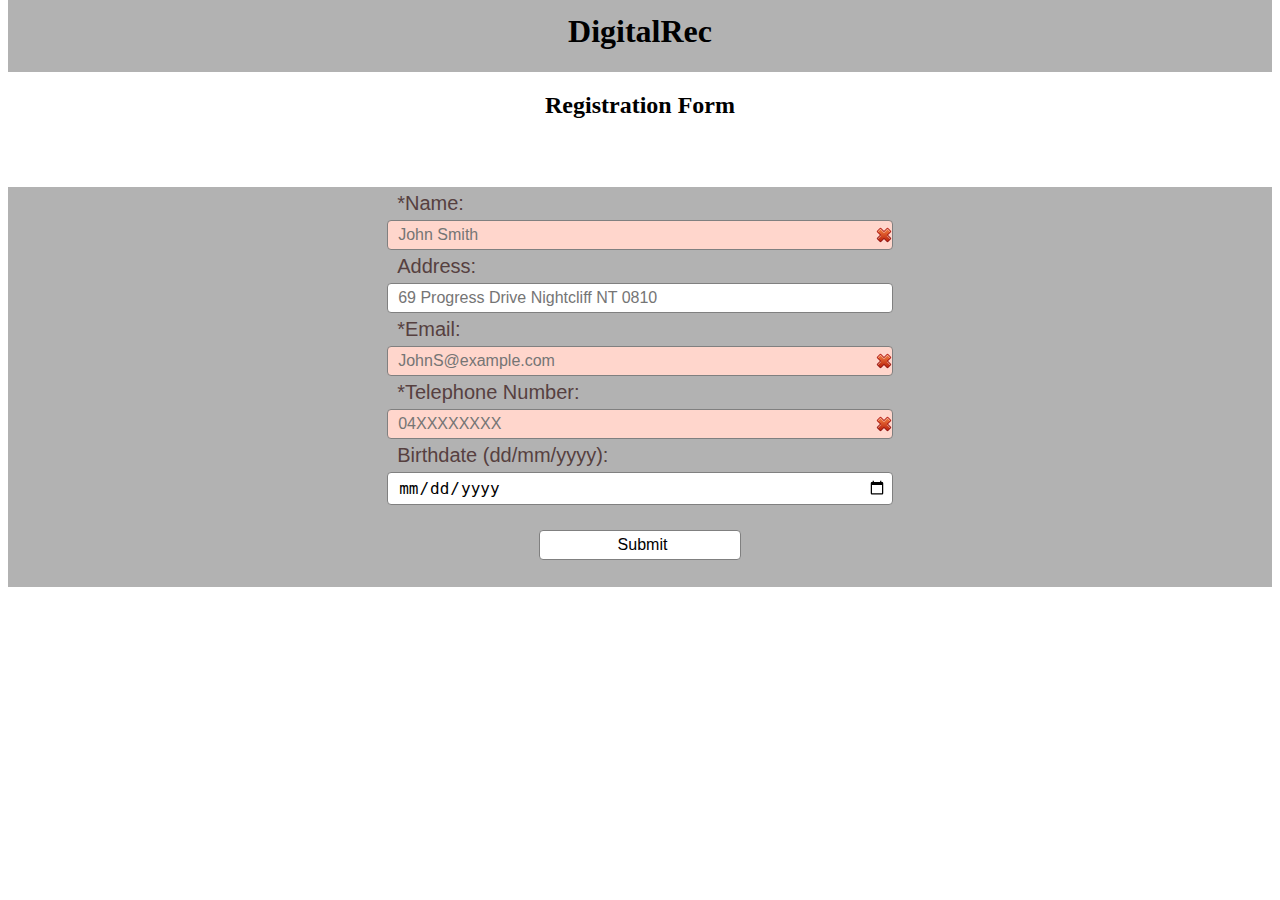
<file: Prac2/index.html>
<!DOCTYPE html>

<html lang="en">

  <head>
  <link href="css/styles.css" rel="stylesheet" />
  <link href="css/form.css" rel="stylesheet"/>
	<meta charset="UTF-8">
	<meta name="Group Prac 2" content="Registration form">
	<meta name="keywords" content="HTML">

	<title>DigitalRec Form</title>
  </head>

<!-- background image sits on top level of body -->

  <body>

    <header>
	     <h1>DigitalRec</h1>
    </header>

<!-- Seperated h2 to format by itself -->

    <h2>Registration Form</h2>

<!-- first form container -->

    <div class="content">
<!-- the actual form -->

      <form>

        <div>
          <label class="requireds"  >*Name:</label>
          <input type="text" name="name" placeholder="John Smith" required/>
        </div>
        <div>
          <label>Address:</label>
          <input type="text" name="address" min="1" placeholder="69 Progress Drive Nightcliff NT 0810"/>
        </div>
        <div>
          <label class="requireds">*Email:</label>
          <input type="email" name="email" placeholder="JohnS@example.com" required/>
        </div>
        <div>
          <label class="requireds">*Telephone Number:</label>
          <input type="number" name="telephone number" placeholder="04XXXXXXXX" required/>
        </div>
        <div>
          <label>Birthdate (dd/mm/yyyy):</label>
          <input type="date" name="Birthdate"/>
        </div>
        <div>
            <input type="submit" name="Birthdate"/>
        </div>
      </form>
    </div>

  </body>

</html>
</file>
<file: Prac2/css/styles.css>
/*header which is also parent of h1, */

header {
  display:flex;
  flex-direction:row;
  flex-wrap: wrap;
  justify-content: center;
  align-items: center;
  margin-top: -1em;
  background: rgba(0,0,0,0.3);
      }


h1 {
  display:flex;
  flex-direction:column;
    }

/* seperated h3 so could format seperately*/
h2 {
  display:flex;
  justify-content: center;
  align-items:center;
  padding-bottom: 2em;
    }

/* have put background image here in the body*/
body {
  background-image: url("https://images.duckduckgo.com/iu/?u=http%3A%2F%2Fblog.visme.co%2Fwp-content%2Fuploads%2F2017%2F07%2F50-Beautiful-and-Minimalist-Presentation-Backgrounds-040.jpg&f=1");

}
</file>
<file: Prac2/css/form.css>
.content{
    background-color:rgba(0,0,0,0.3);
    height:400px;
}


div button:hover{
  background:#66ffb3;
}

div button:active{
  font-weight:bold;
}
input{
    width: 100%;
    box-sizing: border-box;
    border: 1.5px solid gray;
    padding: 5px 5px 5px 10px;
    margin: 0 0 0 0;
    background-color: white;
    border-radius: 4px;
    font-size: 16px;
}

label{
    font-size: 20px;
    font-family: 'Merriweather Sans', sans-serif;
    color: #564040;
    padding: 5px 0 5px 10px;

}

input, label {
    display:block;
}

input[type="submit"]{
    width:40%;
    margin: 5% 30% 10px 30%;

}

form{
    margin-left:30%;
    margin-right:30%;
    margin-bottom:20%
}

input:required:invalid{
  background-image:url(red_cross.png);
  background-repeat:no-repeat;
  background-position:right;
  background-color:#ffd6cc;
}

input:required:valid{
  background-image:url(green_tick.png);
  background-repeat:no-repeat;
  background-position:right;
  background-color:#ccffcc;
}
</file>
